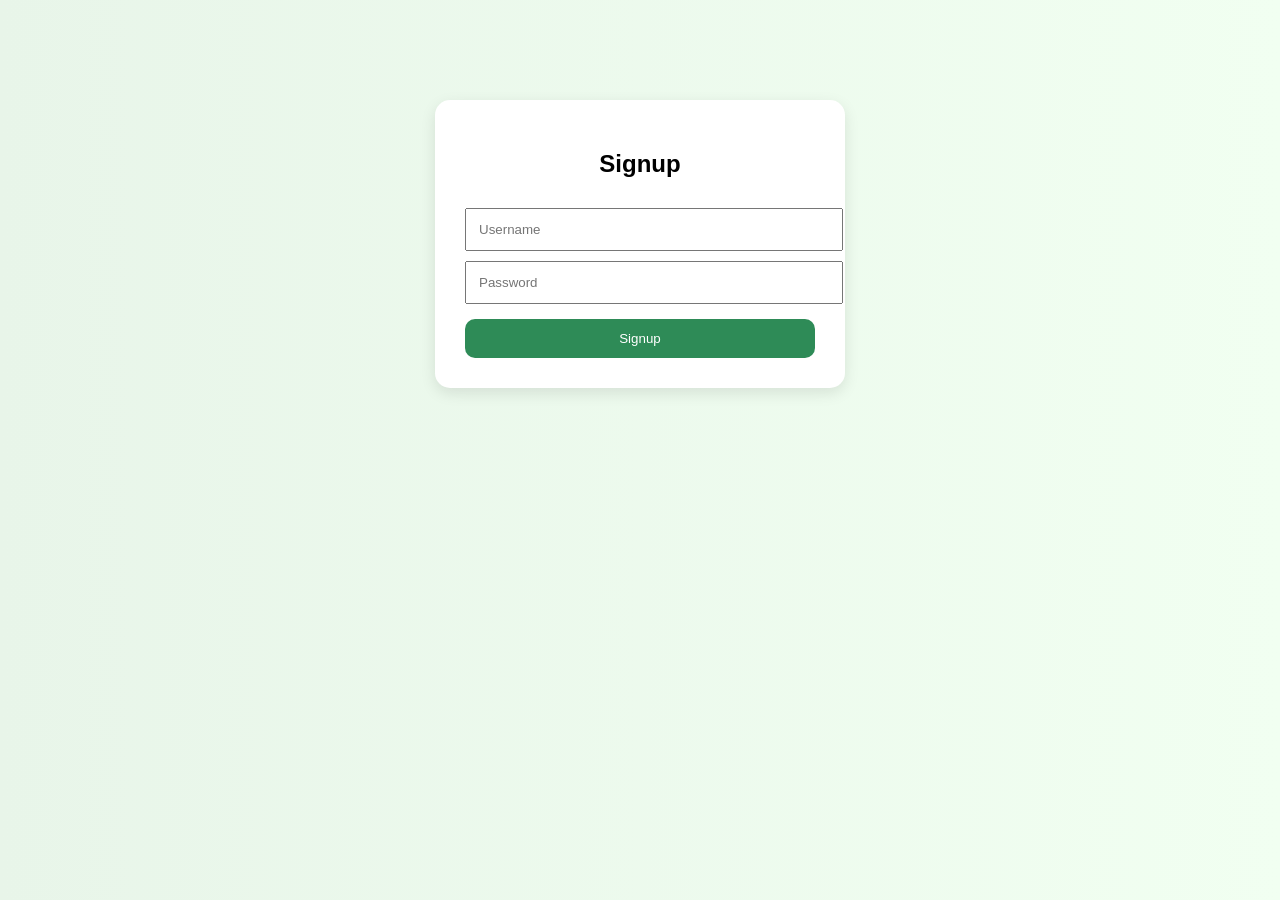
<file: templates/signup.html>
<!DOCTYPE html>
<html>
<head>
    <title>Signup</title>

    <style>
        body{
            font-family:Arial;
            background:linear-gradient(to right, #e8f5e9, #f1fff1);
        }

        .box{
            width:350px;
            margin:100px auto;
            background:white;
            padding:30px;
            border-radius:15px;
            text-align:center;
            box-shadow:0 5px 15px rgba(0,0,0,0.1);
        }

        input{
            width:100%;
            padding:12px;
            margin-top:10px;
        }

        button{
            width:100%;
            padding:12px;
            margin-top:15px;
            background:#2E8B57;
            color:white;
            border:none;
            border-radius:10px;
        }
    </style>
</head>

<body>

<div class="box">

    <h2>Signup</h2>

    <form method="POST">

        <input type="text" name="username" placeholder="Username">

        <input type="password" name="password" placeholder="Password">

        <button type="submit">Signup</button>

    </form>

</div>

</body>
</html>
</file>
